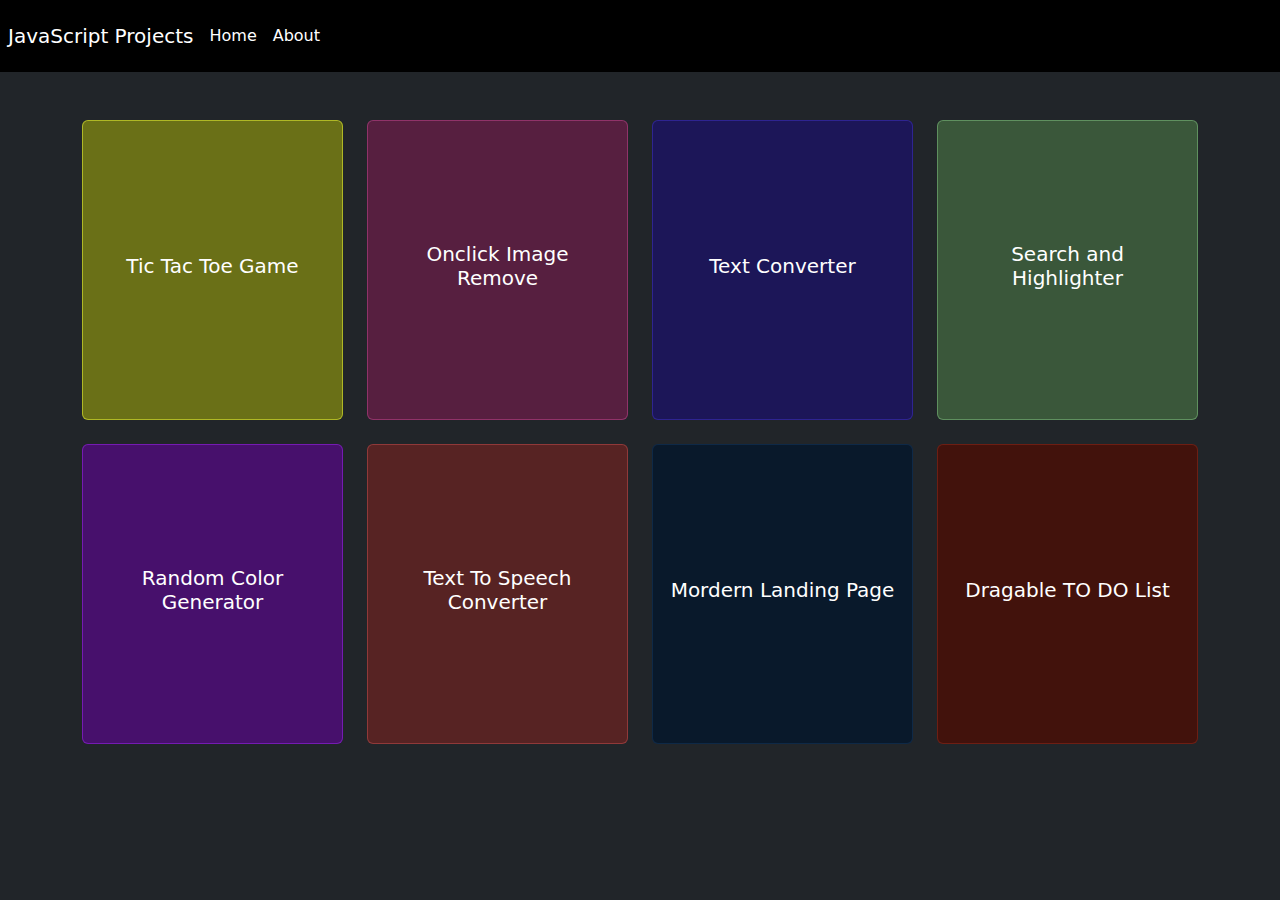
<file: index.html>
<!DOCTYPE html>
<html lang="en">
  <head>
    <meta charset="utf-8" />
    <meta name="viewport" content="width=device-width, initial-scale=1" />
    <title>JavaScript Projects</title>
    <link
      href="https://cdn.jsdelivr.net/npm/bootstrap@5.3.3/dist/css/bootstrap.min.css"
      rel="stylesheet"
      integrity="sha384-QWTKZyjpPEjISv5WaRU9OFeRpok6YctnYmDr5pNlyT2bRjXh0JMhjY6hW+ALEwIH"
      crossorigin="anonymous"
    />
    <link rel="stylesheet" href="CSS/style.css" />
    <style>
      .card {
        position: relative;
        background-size: cover;
        background-position: center;
        height: 300px;
        width: 100%;
        color: white;
        text-align: center;
        justify-content: center;
        overflow: hidden;
        transition: transform 0.3s;
      }

      .card:hover {
        transform: scale(1.05);
      }

      .card-body {
        position: absolute;
        top: 0;
        right: 0;
        bottom: 0;
        left: 0;
        display: flex;
        flex-direction: column;
        justify-content: center;
        align-items: center;
        background: rgba(0, 0, 0, 0.5);
        transition: background 0.3s;
      }

      .card:hover .card-body {
        background: rgba(0, 0, 0, 0.8);
      }

      .description {
        position: absolute;
        opacity: 0;
        transition: opacity 0.3s;
      }

      .card:hover .description {
        opacity: 1;
      }

      .card:hover .name {
        opacity: 0;
      }
    </style>
  </head>
  <body class="bg-dark text-light">
    <header>
      <nav
        class="navbar navbar-expand-lg bg-black text-white bg-light custom-navbar-padding"
      >
        <a class="navbar-brand m-lg-2 text-white" href="#"
          >JavaScript Projects</a
        >
        <button
          class="navbar-toggler"
          type="button"
          data-toggle="collapse"
          data-target="#navbarNav"
          aria-controls="navbarNav"
          aria-expanded="false"
          aria-label="Toggle navigation"
        >
          <span class="navbar-toggler-icon"></span>
        </button>
        <div class="collapse navbar-collapse" id="navbarNav">
          <ul class="navbar-nav">
            <li class="nav-item active">
              <a class="nav-link text-white" href="#">Home</a>
            </li>
            <li class="nav-item">
              <a class="nav-link text-white" href="#">About</a>
            </li>
          </ul>
        </div>
      </nav>
    </header>

    <!-- Cards -->
    <div class="container mt-5">
      <div class="row">
        <div class="col-md-3 mb-4">
          <a
            href="choose_player_in_TicTacToe.html"
            class="card"
            target="_blank"
            style="background-color: rgb(213, 224, 46)"
          >
            <div class="card-body">
              <h5 class="name">Tic Tac Toe Game</h5>
              <p class="description">
                The classic Tic Tac Toe game offers both single-player and
                multiplayer modes. In single-player mode, the game uses the
                Minimax Algorithm to play against the AI. The project features a
                responsive design and an intuitive user interface, providing
                interactive gameplay with automatic win detection. (In JS)
              </p>
            </div>
          </a>
        </div>

        <div class="col-md-3 mb-4">
          <a
            href="onclick image remove/home_Onclick.html"
            class="card"
            target="_blank"
            style="background-color: rgb(175, 62, 128)"
          >
            <div class="card-body">
              <h5 class="name">Onclick Image Remove</h5>
              <p class="description">
                On clicking an image, it disappears. (For practice purposes) (In
                JS).
              </p>
            </div>
          </a>
        </div>

        <div class="col-md-3 mb-4">
          <a
            href="Text Converter/home_TC.html"
            class="card"
            target="_blank"
            style="background-color: rgb(57, 44, 177)"
          >
            <div class="card-body">
              <h5 class="name">Text Converter</h5>
              <p class="description">
                This project converts text into uppercase, lowercase, title
                case, bold, italics, and underline. (In JS)
              </p>
            </div>
          </a>
        </div>

        <div class="col-md-3 mb-4">
          <a
            href="Search and Highlight/home_S&H.html"
            class="card"
            target="_blank"
            style="background-color: rgb(116, 175, 116)"
          >
            <div class="card-body">
              <h5 class="name">Search and Highlighter</h5>
              <p class="description">
                This project searches for text and highlights it. (In JS).
              </p>
            </div>
          </a>
        </div>

        <div class="col-md-3 mb-4">
          <a
            href="Random Color Generator/RandomColor.html"
            class="card"
            target="_blank"
            style="background-color: rgb(143, 33, 216)"
          >
            <div class="card-body">
              <h5 class="name">Random Color Generator</h5>
              <p class="description">
                Generates random colors and changes the background
                automatically. (In JS)
              </p>
            </div>
          </a>
        </div>

        <div class="col-md-3 mb-4">
          <a
            href="text to speach/textToSearch.html"
            class="card"
            target="_blank"
            style="background-color: rgb(175, 70, 70)"
          >
            <div class="card-body">
              <h5 class="name">Text To Speech Converter</h5>
              <p class="description">
                A web app that converts text into speech using the Web Speech
                API. (In JS)
              </p>
            </div>
          </a>
        </div>

        <div class="col-md-3 mb-4">
          <a
            href="https://landing-page-by-harshsidhpuria.netlify.app/"
            class="card"
            target="_blank"
            style="background-color: rgb(18, 50, 87)"
          >
            <div class="card-body">
              <h5 class="name">Mordern Landing Page</h5>
              <p class="description">
                this is a Mordern and unique Landing Page.(In JS).
              </p>
            </div>
          </a>
        </div>

        <div class="col-md-3 mb-4">
          <a
            href="https://hrsh-sidhpuria.github.io/Learning-React/"
            target="_blank"
            class="card"
            style="background-color: rgb(133, 37, 24)"
          >
            <div class="card-body">
              <h5 class="name">Dragable TO DO List</h5>
              <p class="description">
                This is a mordern and Dragable to do list.(In REACT).
              </p>
            </div>
          </a>
        </div>
      </div>
    </div>

    <script
      src="https://cdn.jsdelivr.net/npm/bootstrap@5.3.3/dist/js/bootstrap.bundle.min.js"
      integrity="sha384-YvpcrYf0tY3lHB60NNkmXc5s9fDVZLESaAA55NDzOxhy9GkcIdslK1eN7N6jIeHz"
      crossorigin="anonymous"
    ></script>
  </body>
</html>
</file>
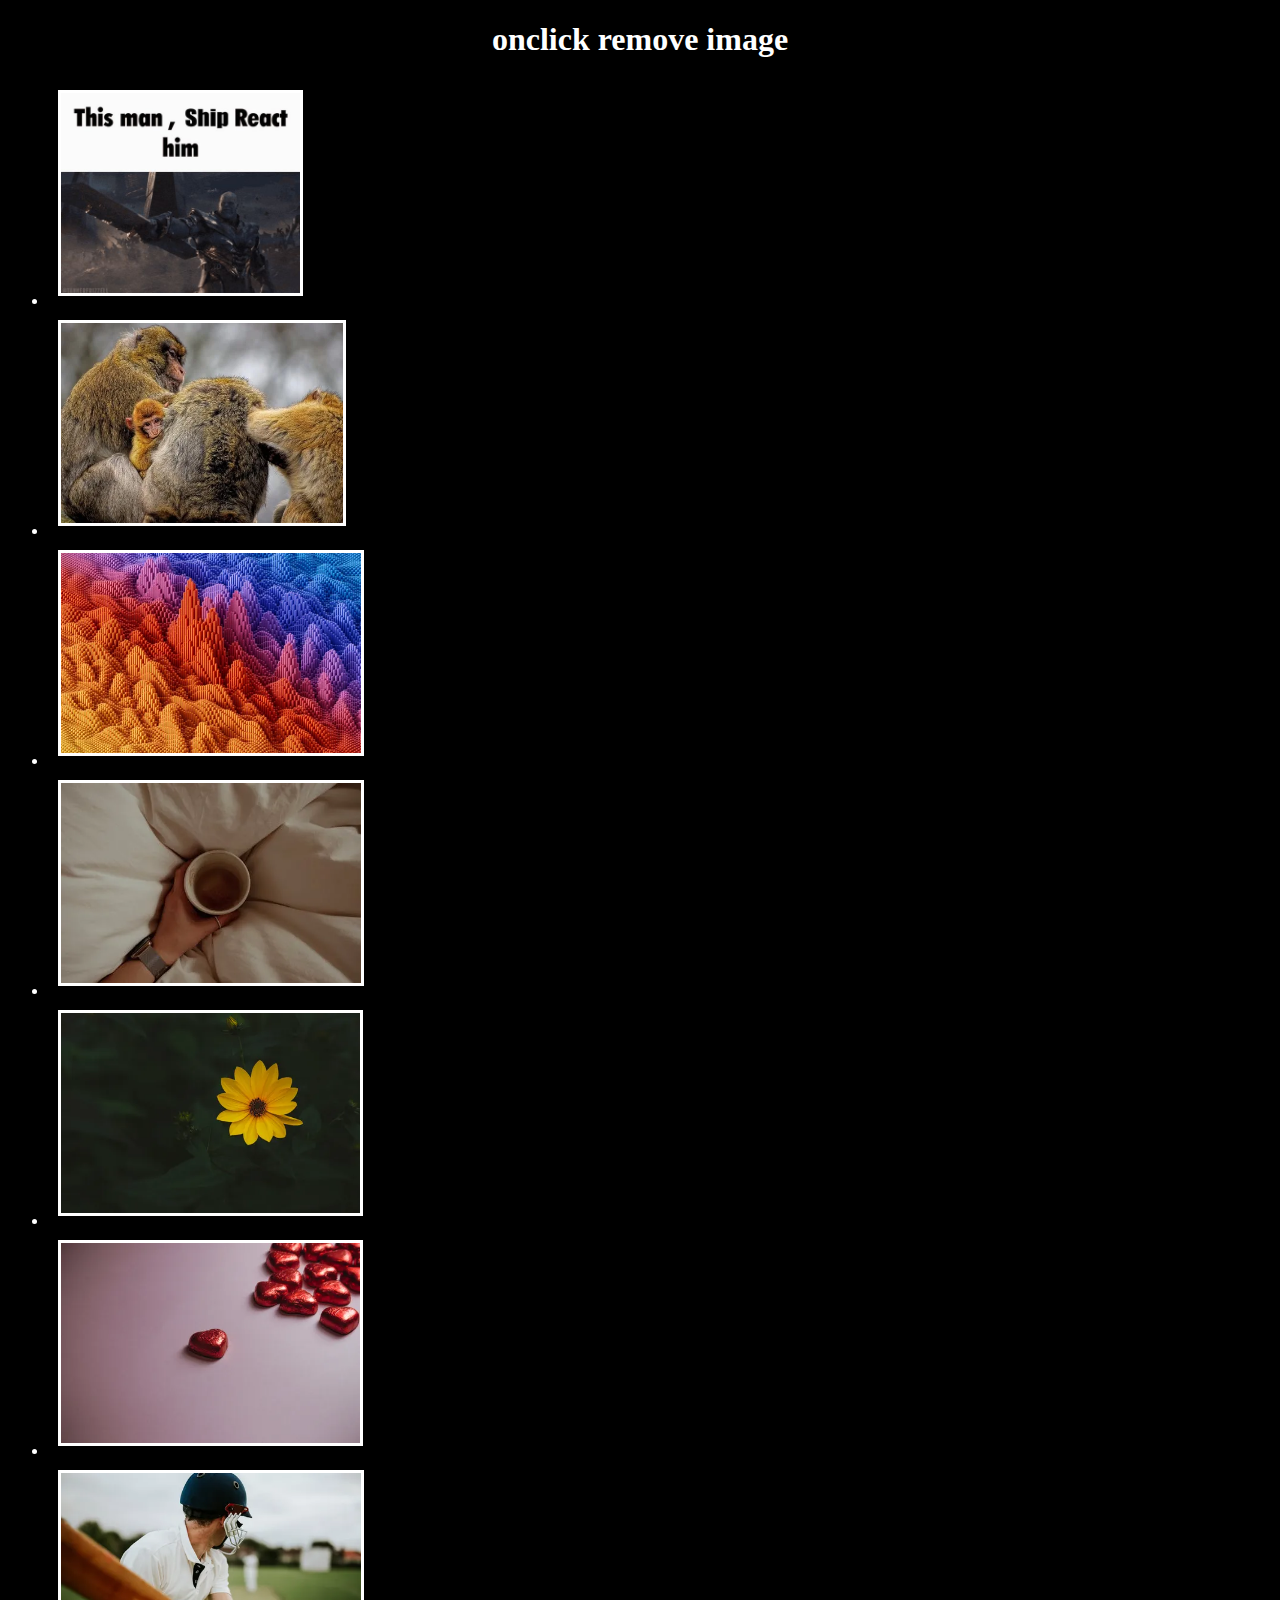
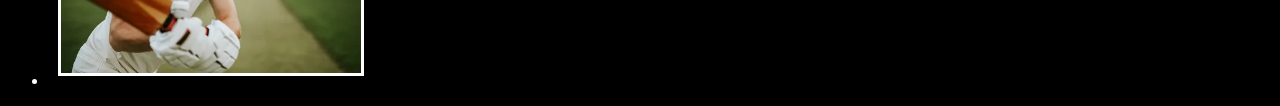
<file: onclick image remove/home_Onclick.html>
<!DOCTYPE html>
<html lang="en">
  <head>
    <meta charset="UTF-8" />
    <meta name="viewport" content="width=device-width, initial-scale=1.0" />
    <title>JS Practice</title>

    <style>
      body {
        color: white;
        background-color: black;
      }
      h1 {
        align-items: center;
        display: flex;
        justify-content: center;
      }
      img {
        width: auto;
        height: 200px;
        margin: 10px;
        border: 3px solid white;
      }
    </style>
  </head>
  <body>
    <h1>onclick remove image</h1>

    <ul>
      <li><img src="images/755.jpg" id="thanos" alt="demo-images" /></li>
      <li>
        <img
          src="images/barbary-macaque-8142917_640.webp"
          id="monkey"
          alt="demo-images"
        />
      </li>
      <li>
        <img
          src="images/digitally-generated-image-of-isometric-data-chart.webp"
          alt="demo-images"
          id="gradiant"
        />
      </li>
      <li>
        <img
          src="images/free-photo-of-a-person-holding-a-cup-of-coffee-in-bed.webp"
          alt="demo-images"
          id="coffee"
        />
      </li>
      <li>
        <img
          src="images/perfect-yellow-flower.webp"
          id="flower"
          alt="demo-images"
        />
      </li>
      <li>
        <img
          src="images/red-foiled-hearts-on-a-pink-background.webp"
          alt="demo-images"
          id="heart"
        />
      </li>
      <li>
        <img src="images/Summer-Sports.webp" id="cricket" alt="demo-images" />
      </li>
    </ul>
    <script>
      let item = document.querySelector("ul");
      item.addEventListener("click", (e) => {
        if (e.target.tagName == "IMG") {
          console.log(e.target.parentElement);
          let image = e.target.parentElement;
          image.remove();
        }
      });
    </script>
  </body>
</html>
</file>
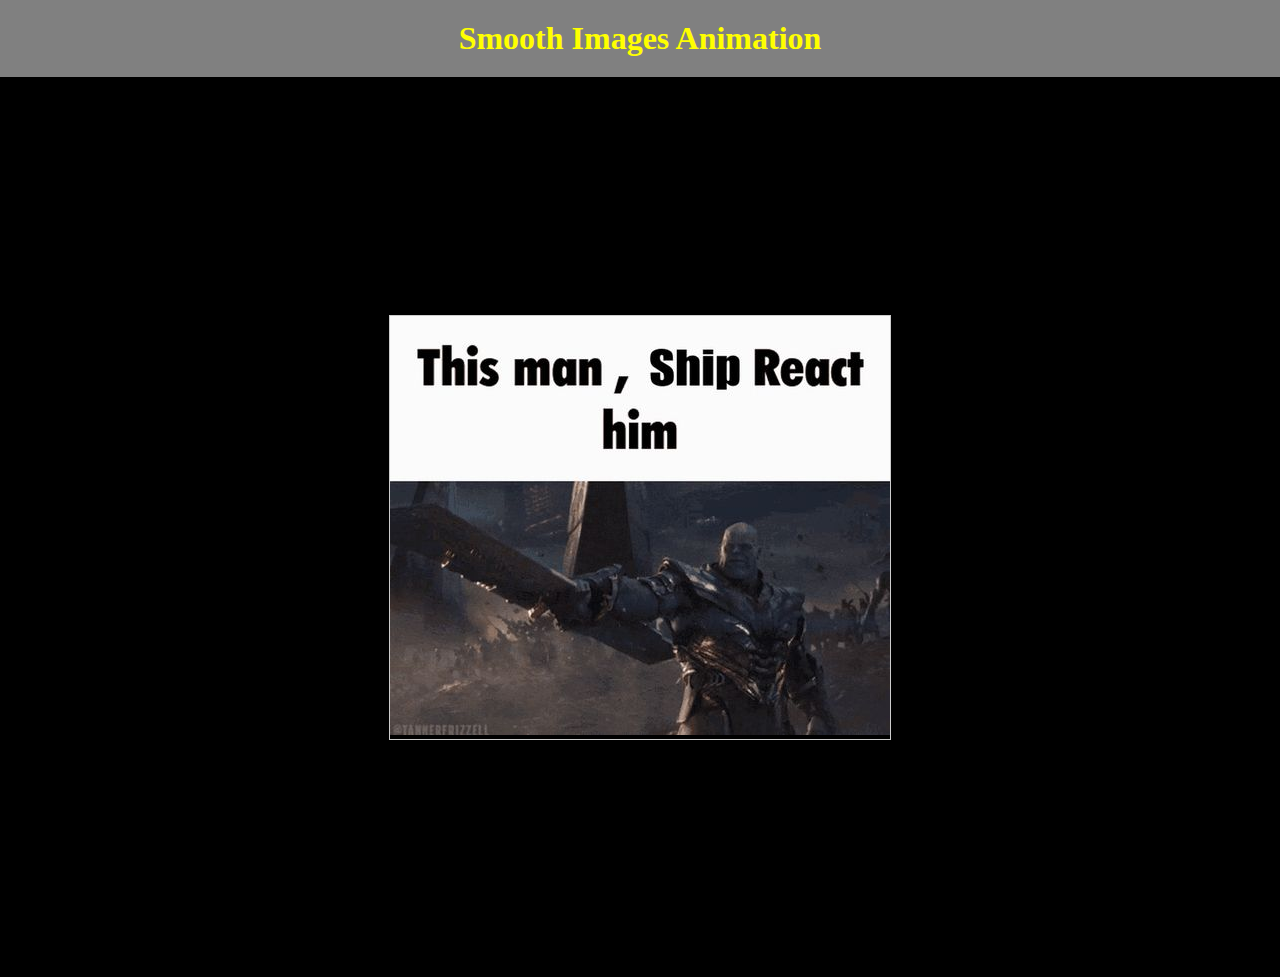
<file: Practice/smooth image animation.html>
<!DOCTYPE html>
<html lang="en">
  <head>
    <meta charset="UTF-8" />
    <meta name="viewport" content="width=device-width, initial-scale=1.0" />
    <title>Image Animation</title>
    <style>
      body {
        color: yellow;
        background-color: black;
        margin: 0px;
      }
      h1{
        display: flex;
        justify-content: center;
        background-color: gray;
        margin: 0px;
        padding: 20px;
      }
      .image-body {
        display: flex;
        justify-content: center;
        align-items: center;
        height: 100vh;
      }
      img {
        width: 500px;
        height: auto;
        overflow: hidden;
      }
      #img-container {
        transition: opacity 0.5s ease-in-out;
        border: 1px solid #ccc;
      }
      title
    </style>
  </head>
  <body>
    <h1>Smooth Images Animation</h1>
    <div class="image-body">
      <div id="img-container">
        <img src="images/755.jpg" />
      </div>
    </div>
    <script>
      let images = [
        "images/755.jpg",
        "images/barbary-macaque-8142917_640.webp",
        "images/digitally-generated-image-of-isometric-data-chart.webp",
        "images/free-photo-of-a-person-holding-a-cup-of-coffee-in-bed.webp",
        "images/perfect-yellow-flower.webp",
        "images/red-foiled-hearts-on-a-pink-background.webp",
        "images/Summer-Sports.webp",
      ];
      let imgCon = document.getElementById("img-container");
      let count = 0;
      function changeimg() {
        imgCon.style.opacity = 0;

        setTimeout(() => {
          count = (count + 1) % images.length;
          imgCon.style.opacity = 0;
          document.querySelector("img").src = images[count];
          imgCon.style.opacity = 1;
        }, 500);
      }

      setInterval(changeimg, 3000);
    </script>
  </body>
</html>
</file>
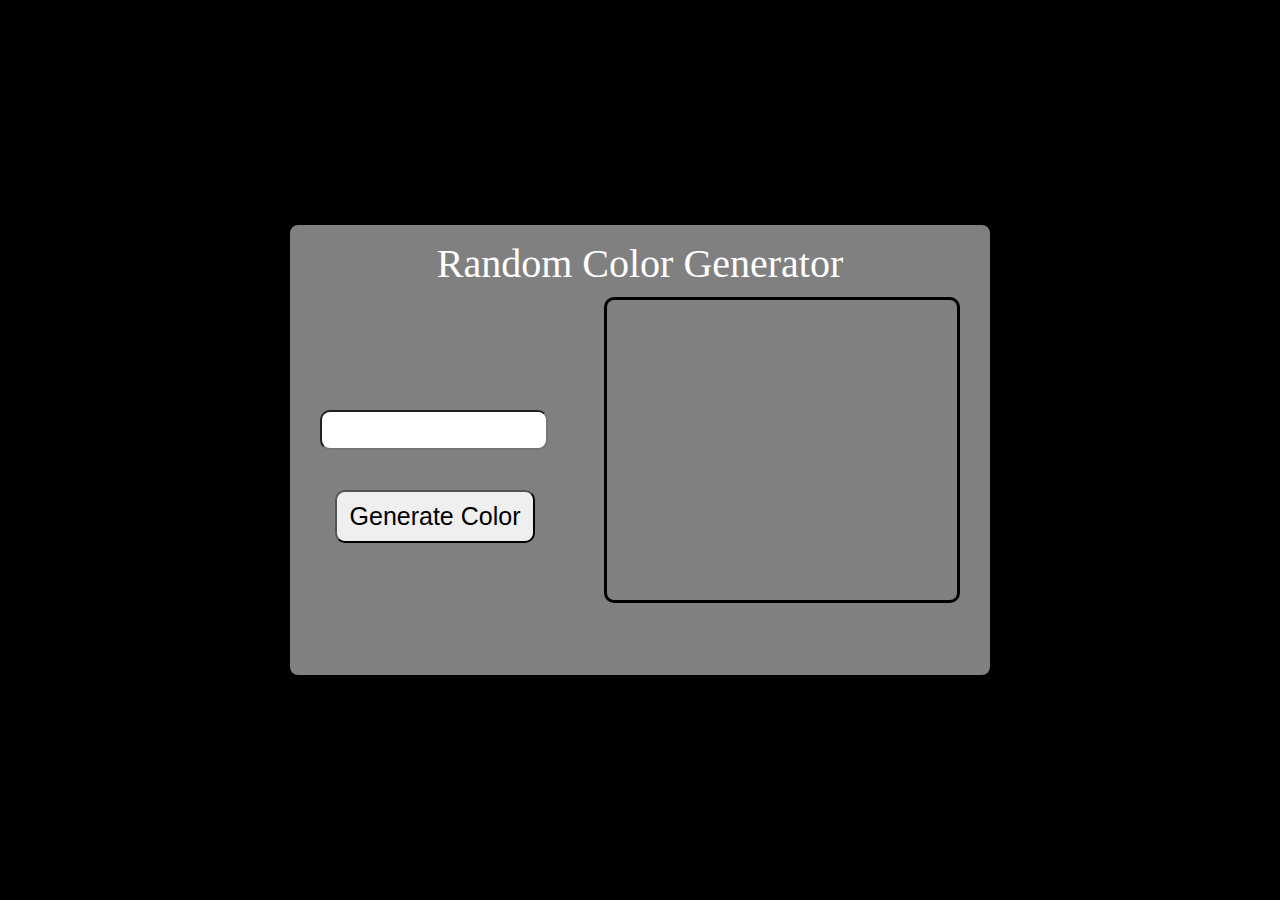
<file: Random Color Generator/RandomColor.html>
<!DOCTYPE html>
<html lang="en">
  <head>
    <meta charset="UTF-8" />
    <meta name="viewport" content="width=device-width, initial-scale=1.0" />
    <title>Random Color</title>
    <link rel="stylesheet" href="style.css" />
  </head>
  <body>
    <div class="box" style="opacity: 1">
      <div id="Title">Random Color Generator</div>
      <div id="Outer-container"></div>
      <div id="form-data">
        <form>
          <input type="text" id="input" readonly /><br />
          <button id="btn" value="" onclick="colorWithCode()">
            Generate Color
          </button>
        </form>
      </div>
      <div class="random-color"></div>
    </div>
    <div class="colorChange"></div>
  </body>
  <script src="script.js"></script>
</html>
</file>
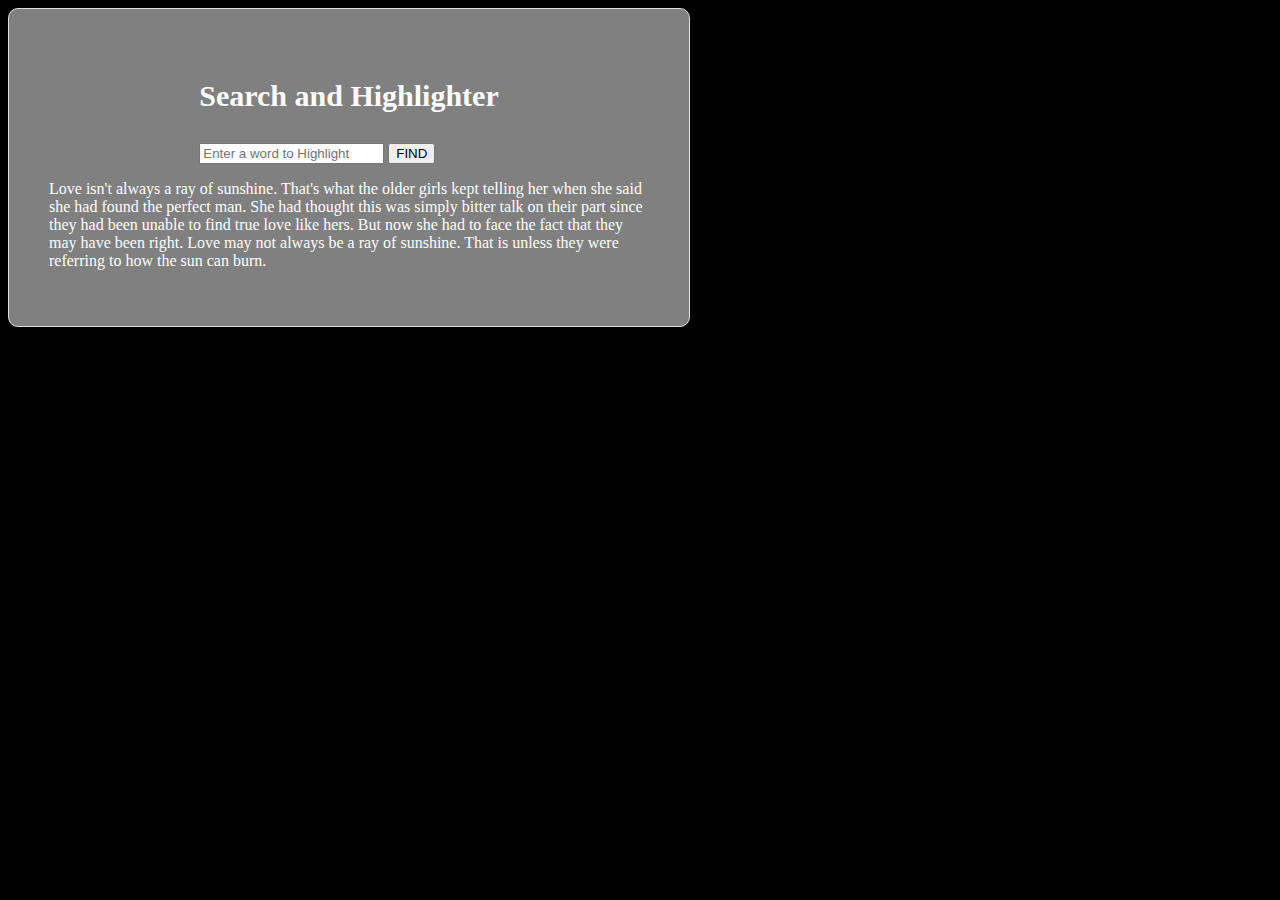
<file: Search and Highlight/home_S&H.html>
<!DOCTYPE html>
<html lang="en">
  <head>
    <meta charset="UTF-8" />
    <meta name="viewport" content="width=device-width, initial-scale=1.0" />
    <title>Text Highlighter</title>
    <link rel="stylesheet" href="style.css" />
  </head>
  <body>
    <div class="wrapWhole">
      <div>
        <label for="search"><h3>Search and Highlighter</h3></label>
        <input
          type="text"
          class="search"
          placeholder="Enter a word to Highlight"
        />
        <button class="searchIt">FIND</button>
      </div>
      <div>
        <p id="p">
          Love isn't always a ray of sunshine. That's what the older girls kept
          telling her when she said she had found the perfect man. She had
          thought this was simply bitter talk on their part since they had been
          unable to find true love like hers. But now she had to face the fact
          that they may have been right. Love may not always be a ray of
          sunshine. That is unless they were referring to how the sun can burn.
        </p>
      </div>
    </div>
  </body>
  <script src="script.js" type="text/javascript"></script>
</html>
</file>
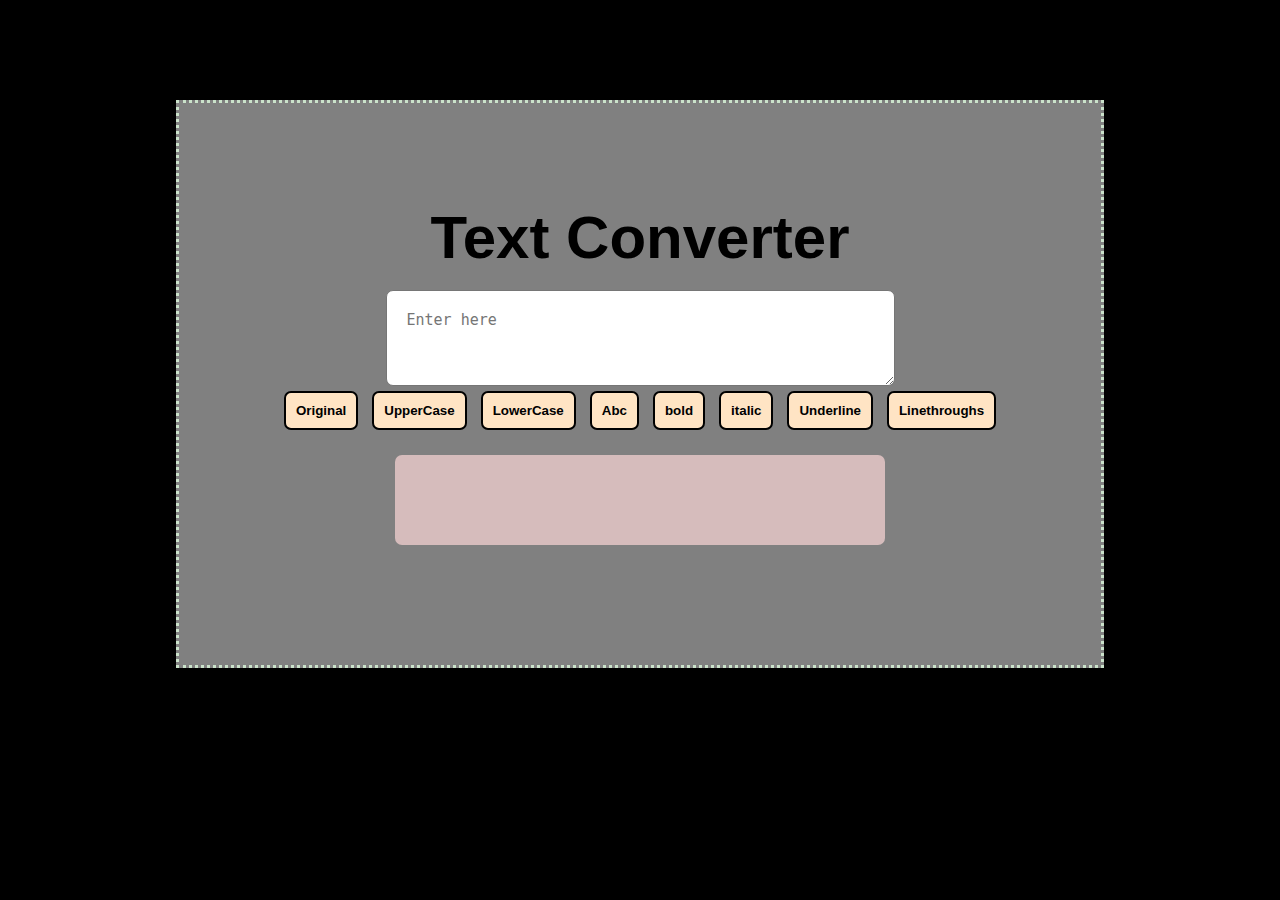
<file: Text Converter/home_TC.html>
<!DOCTYPE html>
<html lang="en">
  <head>
    <meta charset="UTF-8" />
    <meta name="viewport" content="width=device-width, initial-scale=1.0" />
    <title>Text Converter</title>
    <link rel="stylesheet" href="style.css" />
  </head>
  <body class="body_style">
    <div class="text_container-1">
      <div class="text_container">
        <label for="text" class="text-label">Text Converter</label><br />

        <textarea
          name="text"
          class="text-input"
          placeholder="Enter here"
          rows="3"
          cols="50"
        ></textarea>
        <div class="error"></div>

        <div>
          <button class="btn-class" onclick="originalText()">Original</button>
          <button class="btn-class" onclick="uppercaseText()">UpperCase</button>
          <button class="btn-class" onclick="lowercase()">LowerCase</button>
          <button class="btn-class" onclick="title()">Abc</button>
          <button class="btn-class" onclick="boldtext()">bold</button>
          <button class="btn-class" onclick="italictext()">italic</button>
          <button class="btn-class" onclick="Underline()">Underline</button>
          <button class="btn-class" onclick="Linethrough()">
            Linethroughs
          </button>
        </div>
        <p name="text" class="text-input-2" id="text-output"></p>
        <div class="hello"></div>
      </div>
    </div>
    <script src="script.js" type="text/javascript"></script>
  </body>
</html>
</file>
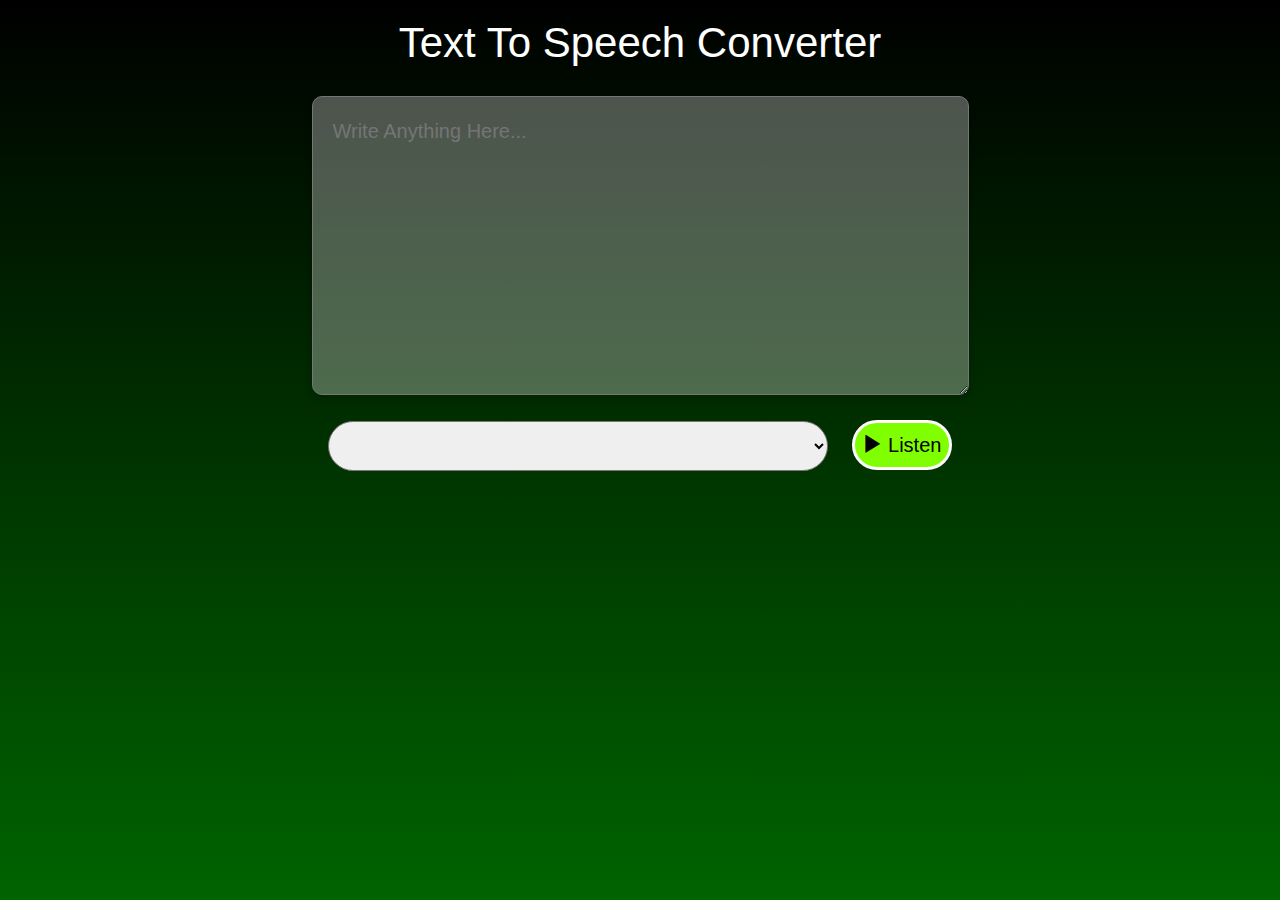
<file: text to speach/textToSearch.html>
<!DOCTYPE html>
<html lang="en">
  <head>
    <meta charset="UTF-8" />
    <meta name="viewport" content="width=device-width, initial-scale=1.0" />
    <title>Text to speech converter</title>
    <link
      rel="stylesheet"
      href="https://maxcdn.bootstrapcdn.com/bootstrap/3.3.7/css/bootstrap.min.css"
    />
    <link rel="stylesheet" href="style.css" />
    <style></style>
  </head>
  <body>
    <h1>Text To Speech Converter</h1>
    <div>
      <textarea
        name="input-for-speech"
        class="input-for-speech"
        rows="9"
        cols="50"
        placeholder="Write Anything Here..."
      ></textarea>
    </div>
    <div>
      <select name="" id=""></select>
      <button><span class="glyphicon">&#xe072;</span> Listen</button>
    </div>
  </body>
  <script src="https://ajax.googleapis.com/ajax/libs/jquery/3.2.1/jquery.min.js"></script>
  <script src="https://maxcdn.bootstrapcdn.com/bootstrap/3.3.7/js/bootstrap.min.js"></script>
  <script src="script.js"></script>
</html>
</file>
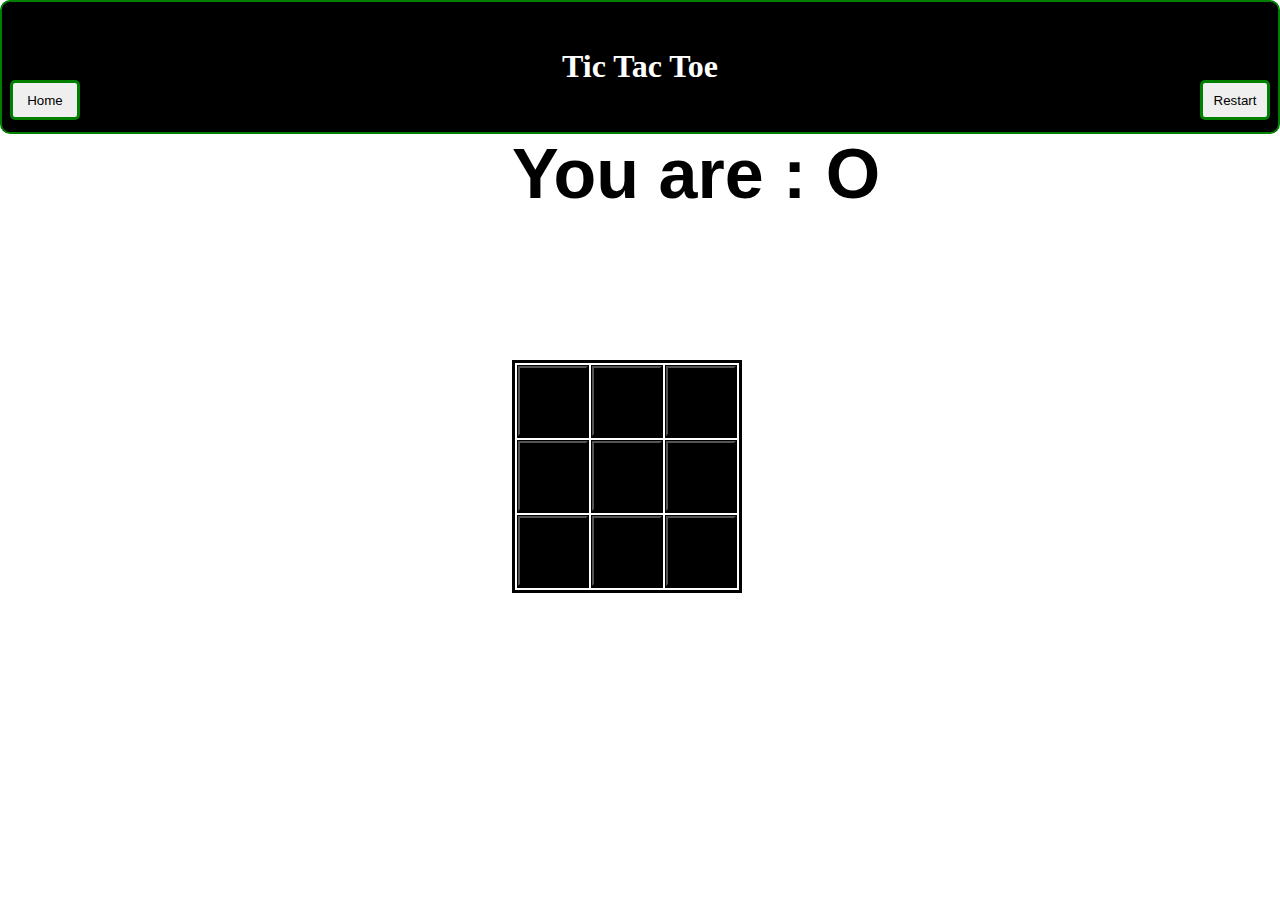
<file: Tic Tac Toe using MINIMAX/home_TicTacToe.html>
<!DOCTYPE html>
<html lang="en">
  <head>
    <meta charset="UTF-8" />
    <meta name="viewport" content="width=device-width, initial-scale=1.0" />
    <title>tic-tac-toe Game</title>
    <link rel="stylesheet" href="style.css" />
  </head>
  <body>
    <header>
      <h1>Tic Tac Toe</h1>
      <a
        href="https://hrsh-sidhpuria.github.io/javascript-projects/choose_player_in_TicTacToe.html"
        ><button class="home">Home</button></a
      >
      <button class="restart" onclick="restart_game()">Restart</button>
    </header>
    <main>
      <div class="display_result"></div>

      <div class="turn">You are : O <span></span></div>
      <table id="tic-tac-toe">
        <tr class="row">
          <td>
            <button
              class="area"
              value="o"
              id="btn"
              onclick="tic_tac(0)"
            ></button>
          </td>
          <td>
            <button
              class="area"
              value=""
              id="btn"
              onclick="tic_tac(1)"
            ></button>
          </td>
          <td>
            <button
              class="area"
              value=""
              id="btn"
              onclick="tic_tac(2)"
            ></button>
          </td>
        </tr>
        <tr class="row">
          <td>
            <button
              class="area"
              value=""
              id="btn"
              onclick="tic_tac(3)"
            ></button>
          </td>
          <td>
            <button
              class="area"
              value=""
              id="btn"
              onclick="tic_tac(4)"
            ></button>
          </td>
          <td>
            <button
              class="area"
              value=""
              id="btn"
              onclick="tic_tac(5)"
            ></button>
          </td>
        </tr>
        <tr class="row">
          <td>
            <button
              class="area"
              value=""
              id="btn"
              onclick="tic_tac(6)"
            ></button>
          </td>
          <td>
            <button
              class="area"
              value=""
              id="btn"
              onclick="tic_tac(7)"
            ></button>
          </td>
          <td>
            <button
              class="area"
              value=""
              id="btn"
              onclick="tic_tac(8)"
            ></button>
          </td>
        </tr>
      </table>
    </main>
    <script src="style.js"></script>
  </body>
</html>
</file>
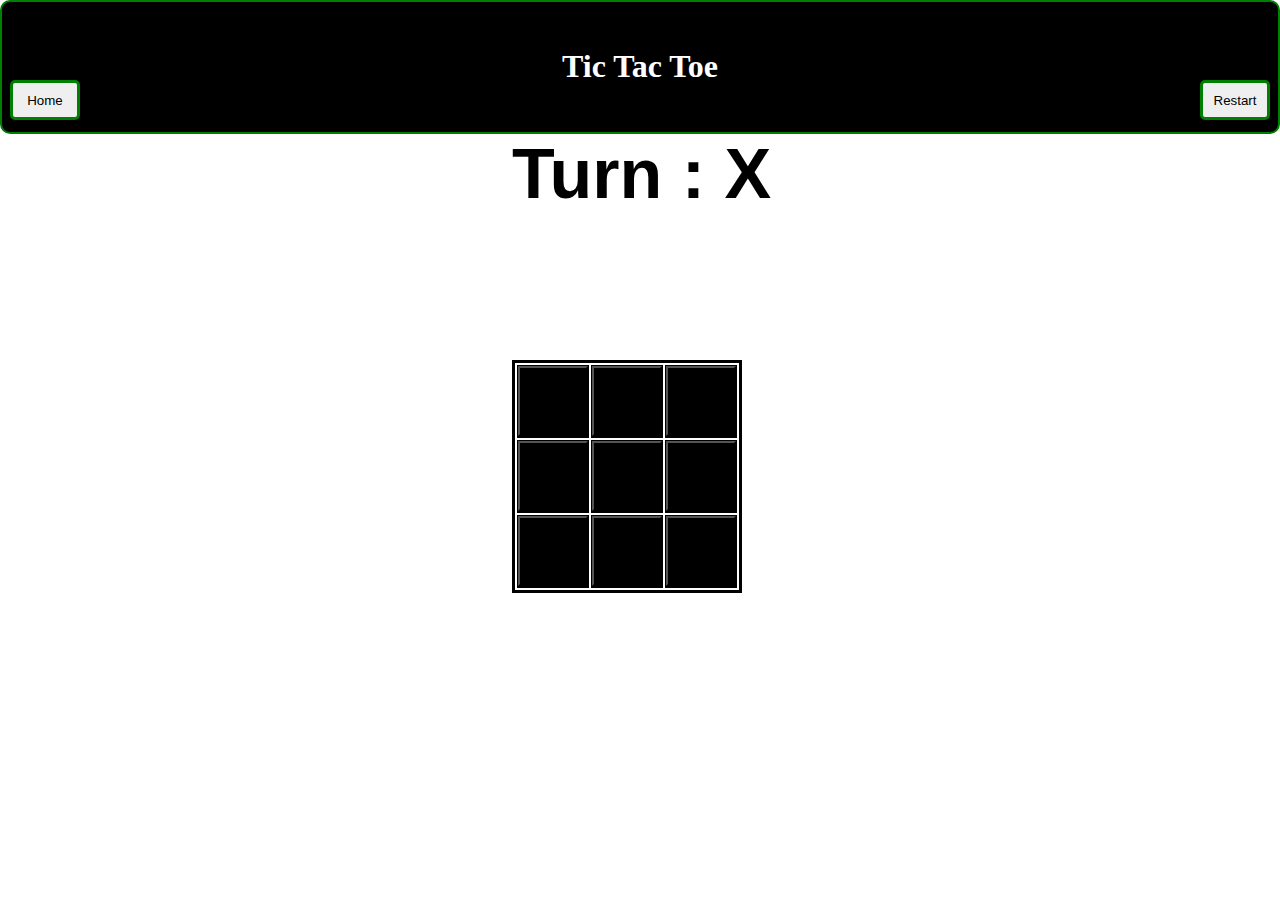
<file: tic-tac-toe/home_TicTacToe.html>
<!DOCTYPE html>
<html lang="en">
  <head>
    <meta charset="UTF-8" />
    <meta name="viewport" content="width=device-width, initial-scale=1.0" />
    <title>tic-tac-toe Game</title>
    <link rel="stylesheet" href="style.css" />
  </head>
  <body>
    <header>
      <h1>Tic Tac Toe</h1>
      <a
        href="https://hrsh-sidhpuria.github.io/javascript-projects/choose_player_in_TicTacToe.html"
        ><button class="home">Home</button></a
      >
      <button class="restart" onclick="restart_game()">Restart</button>
    </header>
    <main>
      <!-- for displaying result on screen -->
      <div class="display_result"></div>

      <div class="turn">Turn : <span></span></div>
      <table id="tic-tac-toe">
        <tr class="row">
          <td>
            <button class="area" id="btn" onclick="tic_tac(0)"></button>
          </td>
          <td>
            <button class="area" id="btn" onclick="tic_tac(1)"></button>
          </td>
          <td>
            <button class="area" id="btn" onclick="tic_tac(2)"></button>
          </td>
        </tr>
        <tr class="row">
          <td>
            <button class="area" id="btn" onclick="tic_tac(3)"></button>
          </td>
          <td>
            <button class="area" id="btn" onclick="tic_tac(4)"></button>
          </td>
          <td>
            <button class="area" id="btn" onclick="tic_tac(5)"></button>
          </td>
        </tr>
        <tr class="row">
          <td>
            <button class="area" id="btn" onclick="tic_tac(6)"></button>
          </td>
          <td>
            <button class="area" id="btn" onclick="tic_tac(7)"></button>
          </td>
          <td>
            <button class="area" id="btn" onclick="tic_tac(8)"></button>
          </td>
        </tr>
      </table>
    </main>
    <script src="script.js"></script>
  </body>
</html>
</file>
<file: CSS/style.css>

</file>
<file: Random Color Generator/style.css>
body {
  margin: 0;
  display: flex;
  justify-content: center;
  align-items: center;
  height: 100vh;
  transition: background-color 1s ease;
  background-color: black;
}
.box {
  width: 700px;
  height: 450px;
  background-color: grey;
  border: 2px solid black;
  display: flex;
  flex-direction: column;
  position: relative;
  border: 3px balck solid;
  border-radius: 10px;
}
#Title {
  color: white;
  font-size: 40px;
  display: flex;
  justify-content: center;
  padding: 15px;
  padding-bottom: 0px;
}
.random-color {
  background-color: red;
}
#Outer-container {
  justify-content: center;
  border: 3px black solid;
  border-radius: 10px; /* Adjust the border-radius value as needed */
  align-items: center;
  width: 350px;
  height: 300px;
  position: absolute;
  right: 30px;
  top: 50%; /* Adjust the top position */
  transform: translateY(-50%);
}
#form-data {
  justify-content: center;
  align-items: center;
  width: 200px;
  height: 250px;
  position: absolute;
  left: 30px;
  top: 60%;
  transform: translateY(-50%);
}

#input {
  font-size: 30px;
  width: 220px;
  margin: 40px;
  margin-left: 0px;
  margin-bottom: 0px;
  border-radius: 10px;
}
#btn {
  font-size: 25px;
  width: 200px;
  margin: 40px;
  margin-left: 0px;
  padding: 10px;
  margin-left: 15px;

  border-radius: 10px;
}
#btn:hover {
  background-color: black;
  color: yellow;
  border-color: white;
  border-width: 3px;
}
</file>
<file: Search and Highlight/style.css>
body {
  color: white;
  background-color: black;
}

.wrapWhole {
  display: flex;
  flex-direction: column;
  justify-content: center;
  align-items: center;
  background-color: grey;
  padding: 40px;
  width: 600px;
  box-shadow: 0 4px 8px rgba(0, 0, 0, 0.1);
  border-radius: 10px;
  border: 1px solid #e0e0e0;
}

h3 {
  font-weight: bold;
  font-size: 30px;
}

/* javascript */
mark {
  background-color: yellow;
  color: black;
}
</file>
<file: Text Converter/style.css>
body {
  color: white;
  background-color: black;
  height: 100%;
  margin: 0;
  display: flex;
  justify-content: center;
  align-items: center;
}

.text_container {
  margin-top: 100px;
  border: 3px dotted rgb(202, 226, 202);
  padding: 100px;
  background-color: grey;
  display: grid;
  place-items: center;
  justify-content: center;
  align-items: center;
}
.text-label {
  font-size: 60px;
  color: black;
  font-family: "Franklin Gothic Medium", "Arial Narrow", Arial, sans-serif;
  font-weight: bold;
}
.text-input {
  padding: 20px;
  border-radius: 7px;
  font-size: 15px;
}
.text-input-2 {
  background-color: rgb(214, 188, 188);
  padding: 20px;
  border-radius: 7px;
  color: black;
  font-size: 20px;
  width: 450px;
  height: 50px;
}
.error {
  color: red;
  font-size: small;
}

.btn-class {
  border-radius: 7px;
  border: 2px solid;
  font-weight: bold;
  color: black;
  padding: 10px;
  margin: 5px;
  background-color: bisque;
  text-align: center;
}
.btn-class:hover {
  color: white;
  background-color: black;
  border-color: white;
}
</file>
<file: text to speach/style.css>
body {
  margin: 0;
  height: 100vh;
  display: flex;
  flex-direction: column;
  justify-content: start;
  align-items: center;
  background: linear-gradient(to bottom, black, darkgreen);
  color: white;
  font-family: Arial, sans-serif;
}

h1 {
  font-size: 3em;
  margin-bottom: 30px;
}

.input-for-speech {
  font-size: 20px;
  background-color: rgba(255, 255, 255, 0.3);
  color: white;
  padding: 20px;
  border-radius: 10px;
  box-shadow: 0 4px 8px rgba(0, 0, 0, 0.2);
  margin-bottom: 20px;
}

select {
  flex: 1;
  width: 500px;
  height: 50px;
  gap: 20px;
  margin-right: 20px;
  border-radius: 30px;
  color: black;
  font-size: large;
}
button {
  border-radius: 30px;
  width: 100px;
  height: 50px;
  background-color: chartreuse;
  color: black;
  border: 3px white solid;
  font-size: 20px;
}
button:hover {
  color: yellow;
  background-color: black;
  border-color: yellow;
}
option {
  color: black;
}
</file>
<file: Tic Tac Toe using MINIMAX/style.css>
body {
  margin: 0px;
  padding: 0px;
}

header {
  background-color: black;
  color: white;
  border: 2px solid green;
  border-radius: 10px;
  padding: 25px;
  margin: 0px;
}
header h1 {
  text-align: center;
  font-family: Georgia, "Times New Roman", Times, serif;
}

.turn {
  position: absolute;
  left: 40%;
  font-size: 70px;
  font-family: "Gill Sans", "Gill Sans MT", Calibri, "Trebuchet MS", sans-serif;
  font-weight: bold;
}
.home {
  position: absolute;
  border: 3px solid green;
  border-radius: 5px;
  padding: 5px;
  width: 70px;
  height: 40px;
  top: 80px;
  left: 10px;
}
.restart {
  position: absolute;
  border: 3px solid green;
  border-radius: 5px;
  padding: 5px;
  width: 70px;
  height: 40px;
  top: 80px;
  right: 10px;
}
.restart:hover {
  background-color: yellow;
  color: black;
  font-size: 15px;
  border-color: white;
}
.home:hover {
  background-color: yellow;
  color: black;
  font-size: 15px;
  border-color: white;
}
#tic-tac-toe {
  border: 3px solid black;
  position: absolute;
  left: 40%;
  top: 40%;
}
.symbol {
  width: 50px;
  height: 45px;
  color: white;
  font-weight: bold;
  font-family: "Gill Sans", "Gill Sans MT", Calibri, "Trebuchet MS", sans-serif;
  font-size: xx-large;
  text-align: center;
}
.row {
  border: 3px solid black;
  background-color: black;
}
.area {
  background-color: black;
  width: 70px;
  height: 70px;
  color: white;
  font-weight: bold;
  font-family: "Gill Sans", "Gill Sans MT", Calibri, "Trebuchet MS", sans-serif;
  font-size: 40px;
  text-align: center;
}
.area:hover {
  background-color: yellow;
  color: black;
}

.display_result {
  position: absolute;
  top: 80%;
  left: 40%;
  font-size: 100px;
  color: yellow;
  background-color: grey;
  border-radius: 10px;
}
</file>
<file: tic-tac-toe/style.css>
body {
  margin: 0px;
  padding: 0px;
}

header {
  background-color: black;
  color: white;
  border: 2px solid green;
  border-radius: 10px;
  padding: 25px;
  margin: 0px;
}
header h1 {
  text-align: center;
  font-family: Georgia, "Times New Roman", Times, serif;
}

.turn {
  position: absolute;
  left: 40%;
  font-size: 70px;
  font-family: "Gill Sans", "Gill Sans MT", Calibri, "Trebuchet MS", sans-serif;
  font-weight: bold;
}
.home {
  position: absolute;
  border: 3px solid green;
  border-radius: 5px;
  padding: 5px;
  width: 70px;
  height: 40px;
  top: 80px;
  left: 10px;
}
.restart {
  position: absolute;
  border: 3px solid green;
  border-radius: 5px;
  padding: 5px;
  width: 70px;
  height: 40px;
  top: 80px;
  right: 10px;
}
.restart:hover {
  background-color: yellow;
  color: black;
  font-size: 15px;
  border-color: white;
}
.home:hover {
  background-color: yellow;
  color: black;
  font-size: 15px;
  border-color: white;
}
#tic-tac-toe {
  border: 3px solid black;
  position: absolute;
  left: 40%;
  top: 40%;
}
.symbol {
  width: 50px;
  height: 45px;
  color: white;
  font-weight: bold;
  font-family: "Gill Sans", "Gill Sans MT", Calibri, "Trebuchet MS", sans-serif;
  font-size: xx-large;
  text-align: center;
}
.row {
  border: 3px solid black;
  background-color: black;
}
.area {
  background-color: black;
  width: 70px;
  height: 70px;
  color: white;
  font-weight: bold;
  font-family: "Gill Sans", "Gill Sans MT", Calibri, "Trebuchet MS", sans-serif;
  font-size: 40px;
  text-align: center;
}
.area:hover {
  background-color: yellow;
  color: black;
}

.display_result {
  position: absolute;
  top: 80%;
  left: 40%;
  font-size: 100px;
  color: yellow;
  background-color: grey;
  border-radius: 10px;
}
</file>
